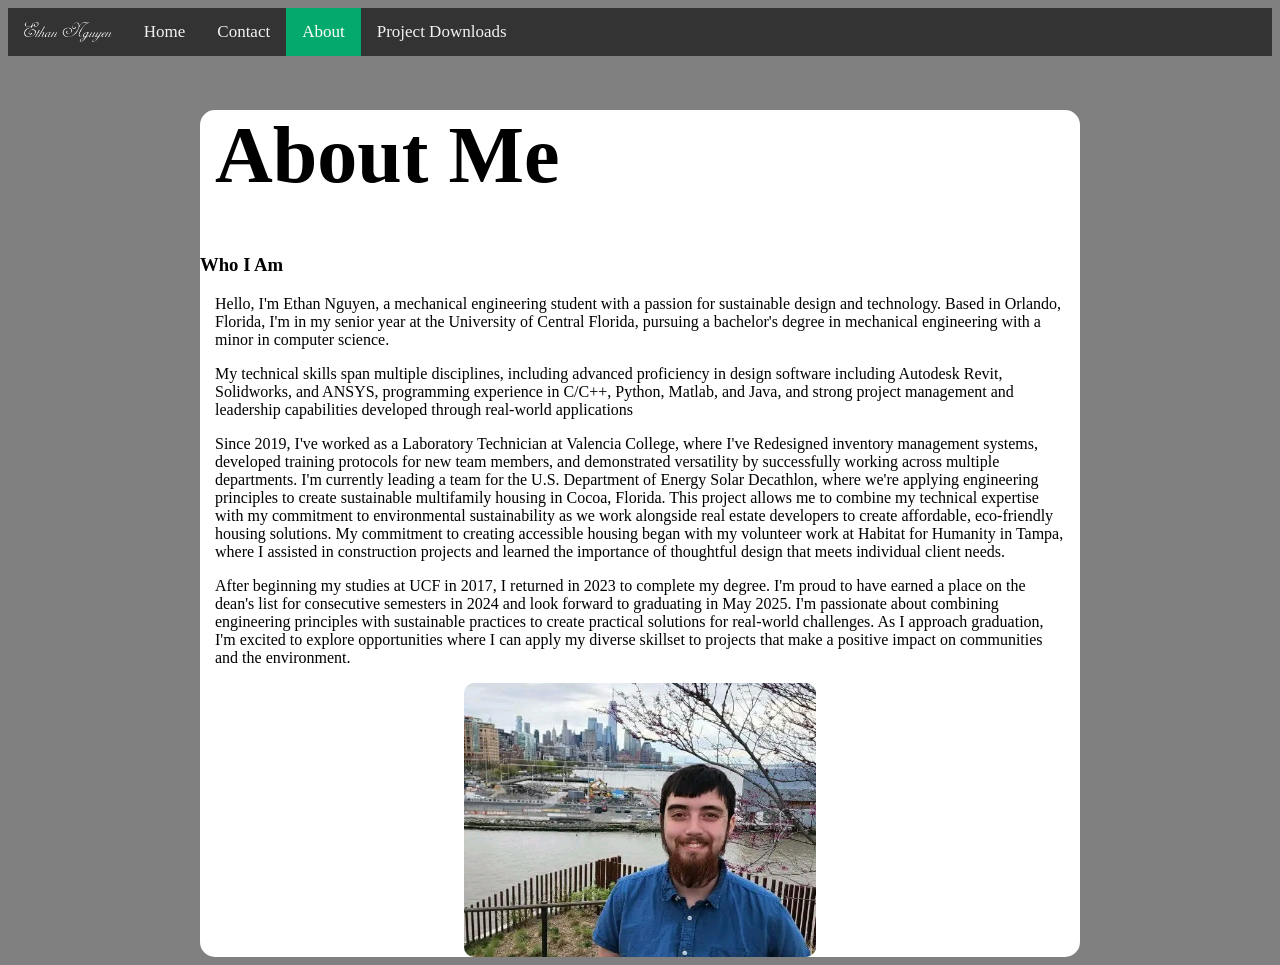
<file: About/index.html>
<head>
	<link rel="stylesheet" href="../style.css">
	<link rel="icon" href="../gear.png">
	<title>Ethan Nguyen - Laboratory Technician"</title>
</head>
<body class="main_body">
	<div class="topnav">
		<a href = "../Home">
			<img src= "../EthanNguyenCalligraphy.png"/>
		</a>
		<a href="../Home">Home</a>
		<a href="../Contact">Contact</a>
		<a class="active" href="../About">About</a>
		<a href="../Project_Downloads">Project Downloads</a>
	</div>
	<div class="center_div">
		

			
			<h1>About Me</h1>
<h3>Who I Am</h3>
<p>Hello, I'm Ethan Nguyen, a mechanical engineering student with a passion for sustainable design and technology. Based in Orlando, Florida, I'm in my senior year at the University of Central Florida, pursuing a bachelor's degree in mechanical engineering with a minor in computer science.
</p>
<p>
My technical skills span multiple disciplines, including
advanced proficiency in design software including Autodesk Revit, Solidworks, and ANSYS, programming experience in C/C++, Python, Matlab, and Java, and strong project management and leadership capabilities developed through real-world applications
</p>
<p>
Since 2019, I've worked as a Laboratory Technician at Valencia College, where I've   Redesigned inventory management systems, developed training protocols for new team members, and demonstrated versatility by successfully working across multiple departments. I'm currently leading a team for the U.S. Department of Energy Solar Decathlon, where we're applying engineering principles to create sustainable multifamily housing in Cocoa, Florida. This project allows me to combine my technical expertise with my commitment to environmental sustainability as we work alongside real estate developers to create affordable, eco-friendly housing solutions. My commitment to creating accessible housing began with my volunteer work at Habitat for Humanity in Tampa, where I assisted in construction projects and learned the importance of thoughtful design that meets individual client needs.
</p>
<p>
After beginning my studies at UCF in 2017, I returned in 2023 to complete my degree. I'm proud to have earned a place on the dean's list for consecutive semesters in 2024 and look forward to graduating in May 2025. I'm passionate about combining engineering principles with sustainable practices to create practical solutions for real-world challenges. As I approach graduation, I'm excited to explore opportunities where I can apply my diverse skillset to projects that make a positive impact on communities and the environment.
</p>
		<img src="AboutImage.jpg" class="center_img"/>
	</div>
</body>
</file>
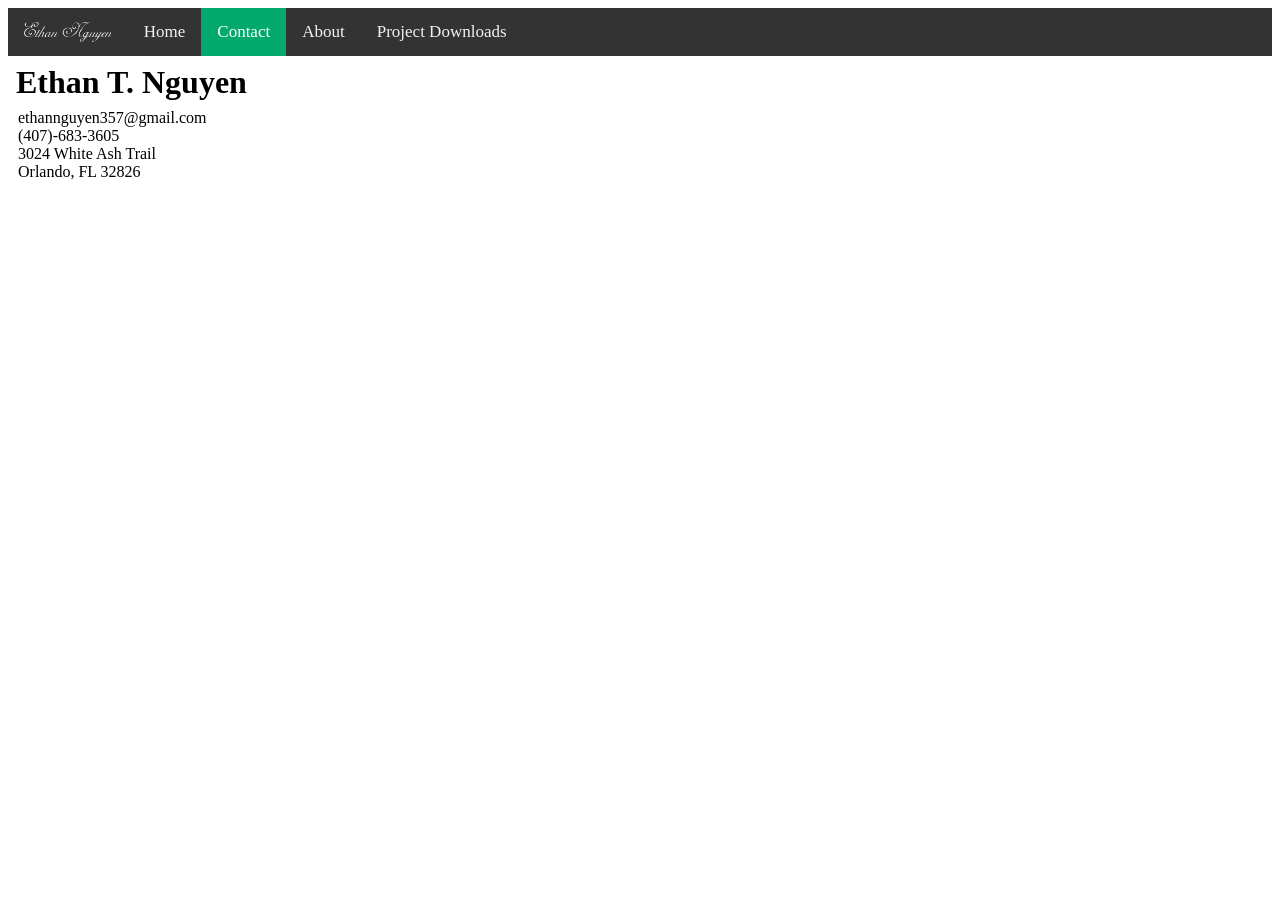
<file: Contact/index.html>
<head>
	<link rel="stylesheet" href="../style.css">
	<link rel="icon" href="../gear.png">
	<title>Ethan Nguyen - Laboratory Technician"</title>
</head>

<body>
	<div class="topnav">
		<a href = "../Home">
			<img src= "../EthanNguyenCalligraphy.png"/>
		</a>
		<a href="../Home">Home</a>
		<a class="active" href="../Contact">Contact</a>
		<a href="../About">About</a>
		<a href="../Project_Downloads">Project Downloads</a>
	</div>
	<div class = "contact_div">
		<h1>Ethan T. Nguyen</h1>
		<p>ethannguyen357@gmail.com</p>
		<p>(407)-683-3605</p>
		<p>3024 White Ash Trail</p>
		<p>Orlando, FL 32826</p>
	</div>
</body>
</file>
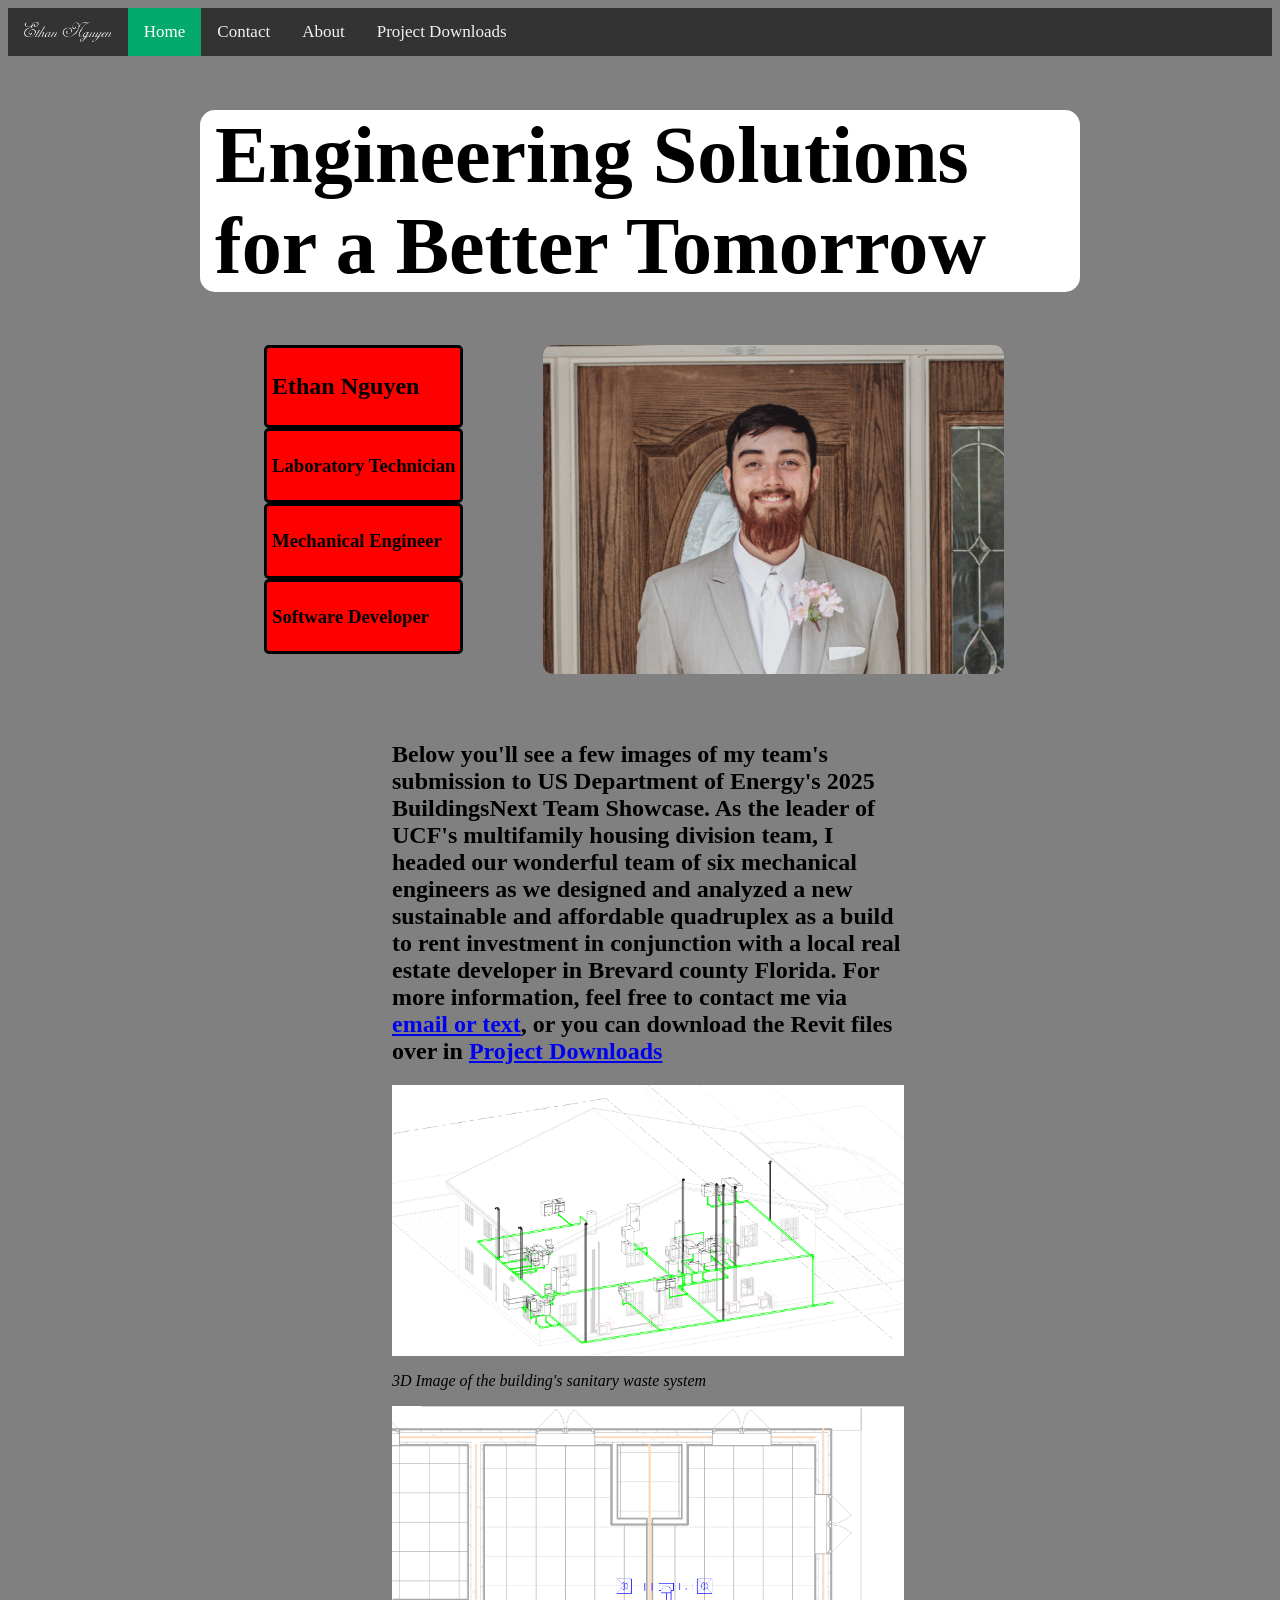
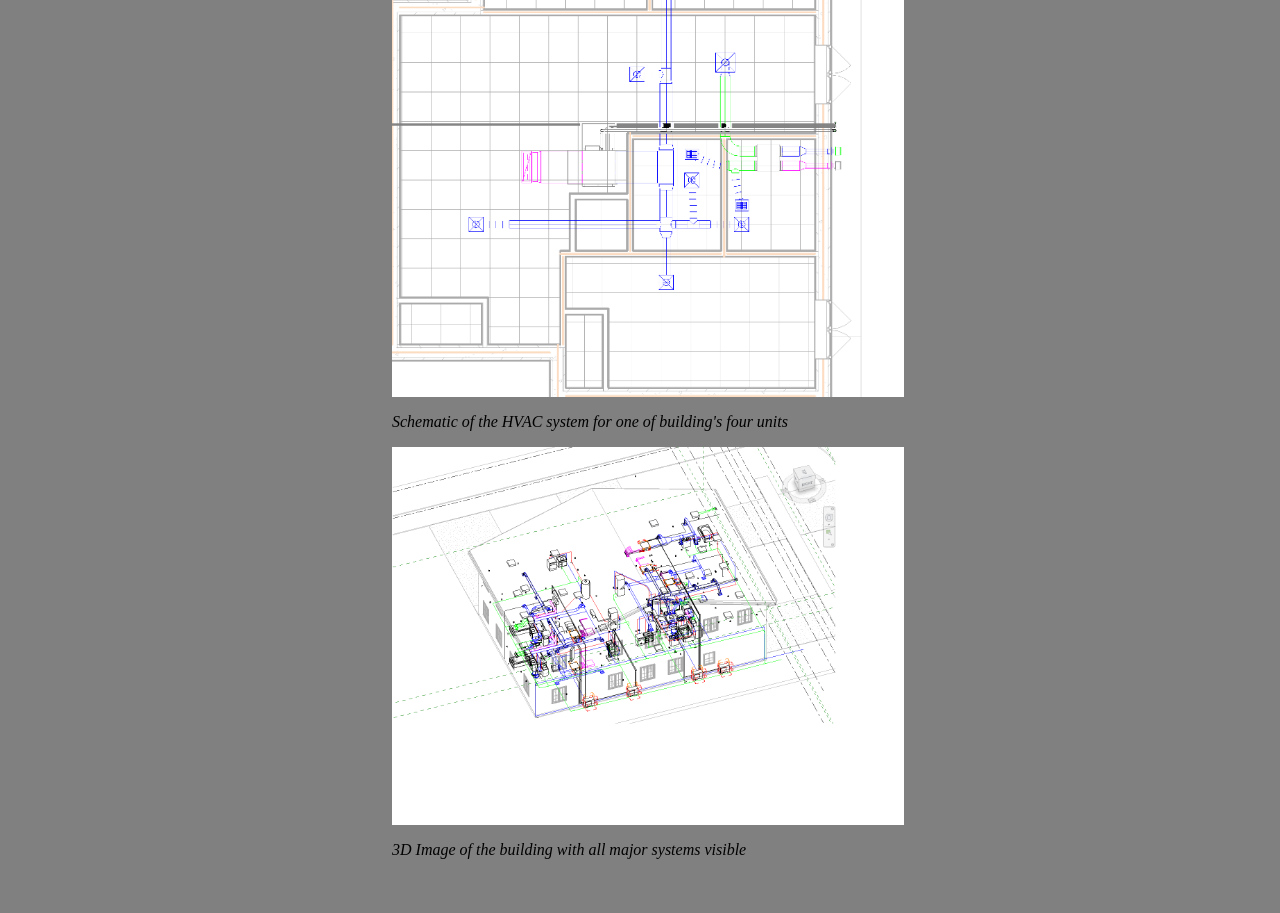
<file: Home/index.html>
<head>
	<link rel="stylesheet" href="../style.css">
	<link rel="icon" href="../gear.png">
	<title>Ethan Nguyen - Laboratory Technician"</title>
</head>
<body class="main_body">
	<div class="topnav">
		<a href = "../Home">
			<img src= "../EthanNguyenCalligraphy.png"/>
		</a>
		<a class="active" href="../Home">Home</a>
		<a href="../Contact">Contact</a>
		<a href="../About">About</a>
		<a href="../Project_Downloads">Project Downloads</a>
	</div>
	<div class = "center_div">
		<h1>Engineering Solutions for a Better Tomorrow</h1>
	</div>
	<div class="main_div">
		<div class="image_div">
			<img src="EthanNguyenProfile.jpg" class="main_img"/>
		</div>
		<div class= "home_page_text">
			<div class= "home_page_text_box">
				<h2> Ethan Nguyen </h2>
			</div>
			<div class= "home_page_text_box">
				<h3> Laboratory Technician </h3>
			</div>
			<div class= "home_page_text_box">
				<h3> Mechanical Engineer </h3>
			</div>
			<div class= "home_page_text_box">
				<h3> Software Developer </h3>
			</div>
		</div>
	</div>
	<br>
	<div class="image_div">
		<h2 style="width: 40vw; margin-left:30vw;">
			Below you'll see a few images of my team's submission to US Department of Energy's 2025 BuildingsNext Team Showcase. As the leader of UCF's multifamily housing division team, I headed our wonderful team of six mechanical engineers as we designed and analyzed a new sustainable and affordable quadruplex as a build to rent investment in conjunction with a local real estate developer in Brevard county Florida. For more information, feel free to contact me via <a href="../Contact">email or text</a>, or you can download the Revit files over in <a href="../Project_Downloads">Project Downloads</a>
		</h2>
		<img src="Sanitary.png" style="width: 40vw; margin-left:30vw;"/>
		<p style="width: 40vw; margin-left:30vw;"> 
			<i>3D Image of the building's sanitary waste system</i>
		</p>
		<img src="HVAC.png" style="width: 40vw; margin-left:30vw;"/>
		<p style="width: 40vw; margin-left:30vw;"> 
			<i>Schematic of the HVAC system for one of building's four units</i>
		</p>
		<img src="AllSystems.png" style="width: 40vw; margin-left:30vw;"/>		
		<p style="width: 40vw; margin-left:30vw;"> 
			<i>3D Image of the building with all major systems visible</i>
		</p>
	</div>
		
</body>
</file>
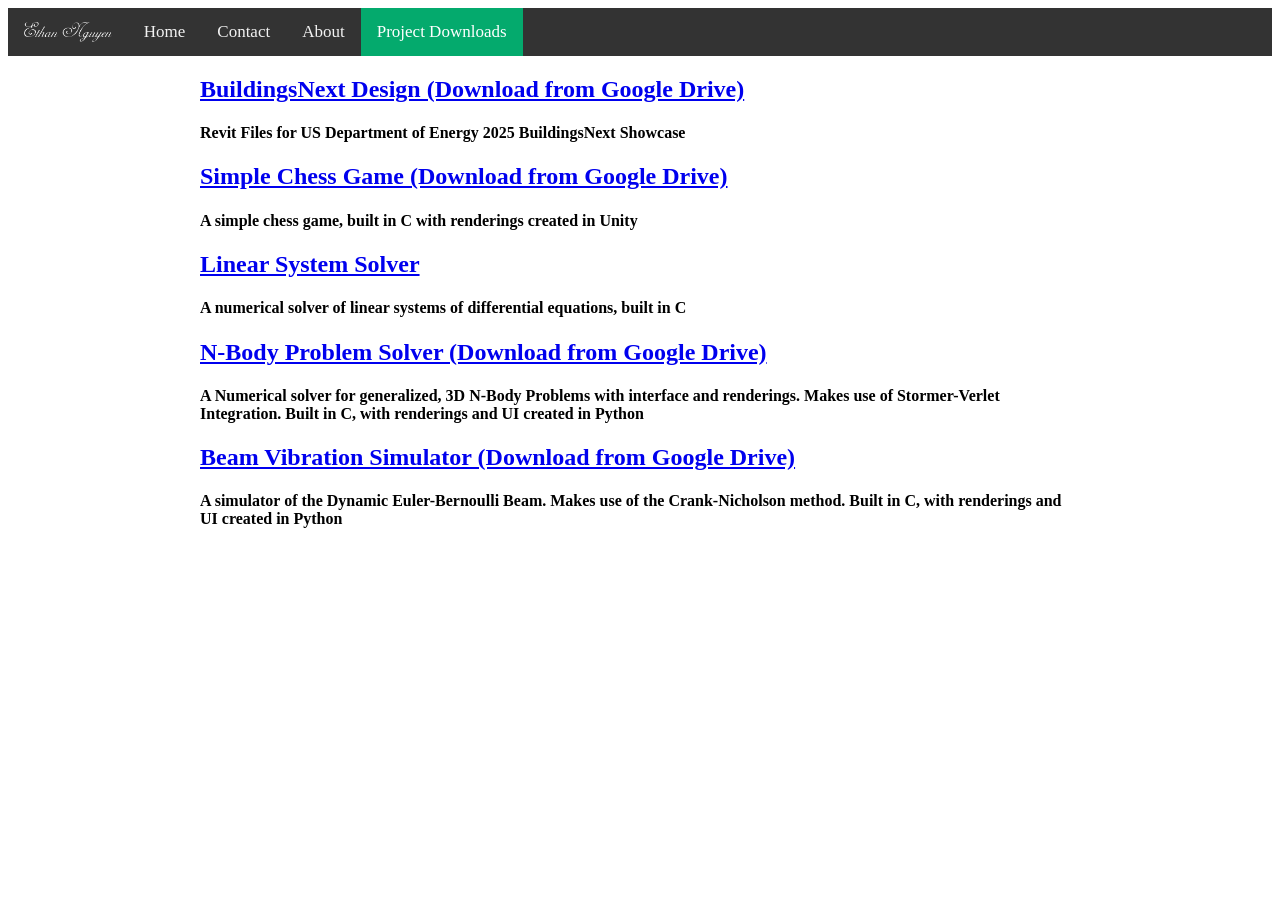
<file: Project_Downloads/index.html>
<head>
	<link rel="stylesheet" href="../style.css">
	<link rel="icon" href="../gear.png">
	<title>Ethan Nguyen - Laboratory Technician"</title>
</head>
<body>
	<div class="topnav">
		<a href = "../Home">
			<img src= "../EthanNguyenCalligraphy.png"/>
		</a>
		<a href="../Home">Home</a>
		<a href="../Contact">Contact</a>
		<a href="../About">About</a>
		<a class="active" href="../Project_Downloads">Project Downloads</a>
	</div>
	<div class="center_div">
		<a href="https://drive.google.com/file/d/17XqbOYe6IJ7_0f1e9oTssogNJ1uFaE3O/view?usp=sharing" download>
			<h2>BuildingsNext Design (Download from Google Drive)</h2>
		</a>
		<h4>Revit Files for US Department of Energy 2025 BuildingsNext Showcase</h4>
		<a href="https://drive.google.com/file/d/1mM1g8JVZcQva1TxUQkI-XUmsKKRenh6B/view?usp=sharing" download>
			<h2>Simple Chess Game (Download from Google Drive)</h2>
		</a>
		<h4>A simple chess game, built in C with renderings created in Unity</h4>
		<a href = "Linear_System_Solver.zip" download>
			<h2>Linear System Solver<h2>
		</a>
		<h4>A numerical solver of linear systems of differential equations, built in C</h4>
		<a href="https://drive.google.com/file/d/1wcb6A_8sckaoPl6W3x9vy-CDDXIshTYN/view?usp=sharing" download>
			<h2>N-Body Problem Solver (Download from Google Drive)<h2>
		</a>
		<h4>A Numerical solver for generalized, 3D N-Body Problems with interface and renderings. Makes use of Stormer-Verlet Integration. Built in C, with renderings and UI created in Python</h4>
		<a href="https://drive.google.com/file/d/1a8nAVgrwray1oS7-29P5naOkcutRC9yS/view?usp=sharing" download>
			<h2>Beam Vibration Simulator (Download from Google Drive)</h2>
		</a>
		<h4>A simulator of the Dynamic Euler-Bernoulli Beam. Makes use of the Crank-Nicholson method. Built in C, with renderings and UI created in Python</h4>
	</div>
</body>
</file>
<file: style.css>
.topnav {
  background-color: #333;
  overflow: hidden;
}

/* Style the links inside the navigation bar */
.topnav a {
  float: left;
  color: #f2f2f2;
  text-align: center;
  padding: 14px 16px;
  text-decoration: none;
  font-size: 17px;
}



/* Change the color of links on hover */
.topnav a:hover:not(:has(img)) {
  background-color: #ddd;
  color: black;
}

/* Add a color to the active/current link */
.topnav a.active {
  background-color: #04AA6D;
  color: white;
}

.center_img {
	border-radius:10px;
  display: block;
  margin-left: auto;
  margin-right: auto;
  width: 40%;
}

.main_img{
	border-radius:10px;
	display: block;
	float:right;
	width: 100%;
}

.main_body{
	background-color:grey;
}

.contact_div h1{
	margin:8px;
}

.contact_div p{
	padding-left:10px;
	margin-top:0;
	margin-bottom:0;
}

.center_div{
	max-width: fit-content;
	margin-left: 15vw;
	margin-right: 15vw;
	background-color:white;
	border-radius:15px;
}

.center_div p{
	padding-left:15px;
	padding-right:15px;
}

.center_div h1{
	padding-left: 15px;
	padding-right: 15px;
	font-size:80px;
}

.main_div{
	max-width: fit-content;
	margin-left: 20vw;
	margin-right: 20vw;
	background-color:grey;
	border-radius:15px;
}


.home_page_text{
	margin-right:80px;
	float:left;
	width:20vw
	display:inline-block;
}


.home_page_text_box{
	background-color:red;
	border-style:solid;
	border-width:3px;
	border-color:black;
	border-radius:5px;
	max-width:100%;
	align:center;
	
}


.home_page_text_box h3{
	padding:5px;
}


.home_page_text_box h2{
	padding:5px;
}

.topnav img{
	height:20px;
	margin-left:0px
}
.image_div{
	width:36vw;
	display:inline-block;
	padding-bottom:30px;
}

@media screen and (max-width: 1000px) {
	.image_div{
		width:60vw;
	}
	.home_page_text{
		width:60vw;
	}
}
</file>
